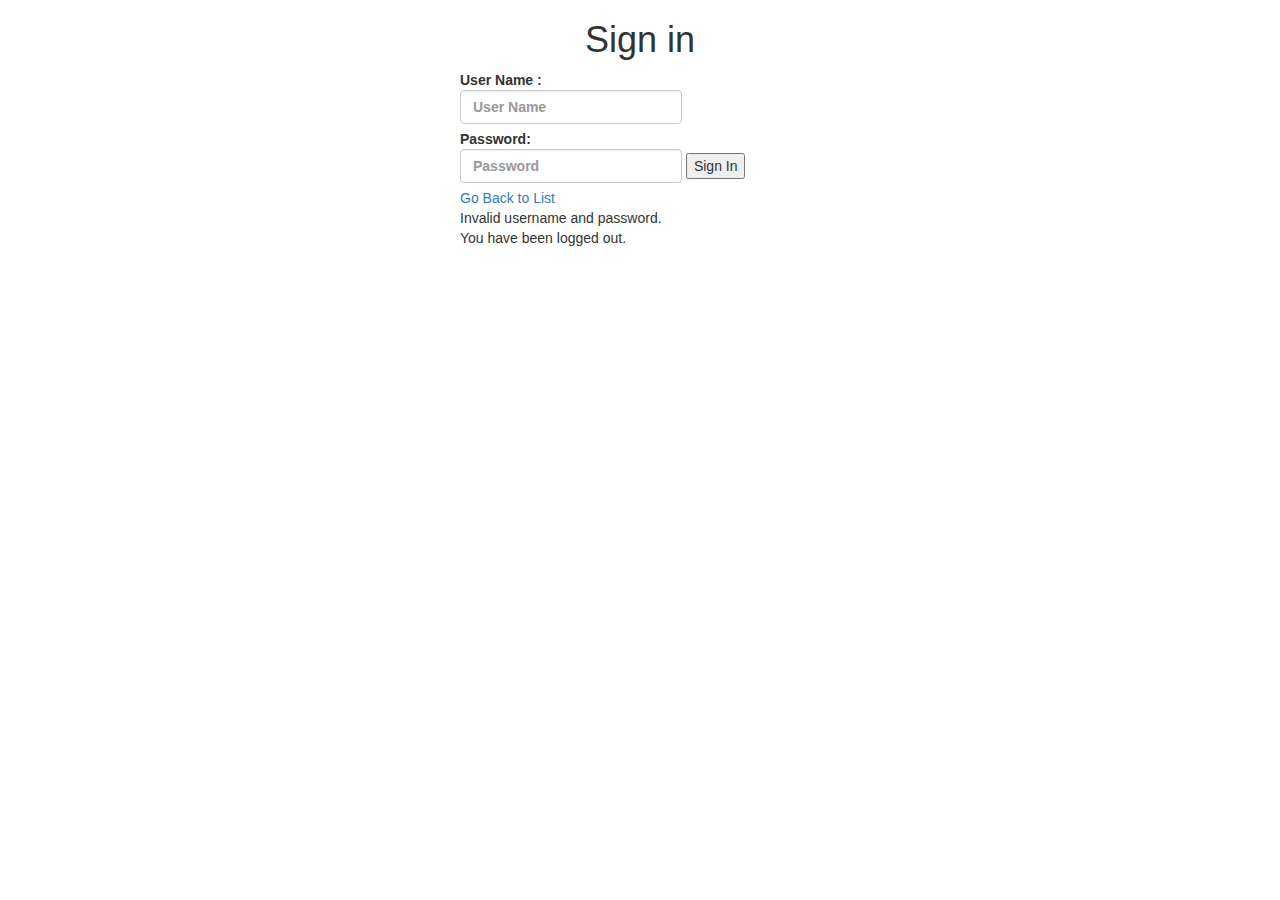
<file: src/main/resources/public/login.html>
<!DOCTYPE html>
<html xmlns="http://www.w3.org/1999/xhtml" xmlns:th="http://www.thymeleaf.org"
      xmlns:sec="http://www.thymeleaf.org/thymeleaf-extras-springsecurity3">
<head>
    <title>Spring Security Example </title>
    <link rel="stylesheet" href="//netdna.bootstrapcdn.com/bootstrap/3.0.2/css/bootstrap.css"/>
</head>
<body>
<div class="container">
    <div class="row">
        <div class="col-sm-6 col-md-4 col-md-offset-4">
            <h1 class="text-center login-title">Sign in</h1>
            <form class="form-signin" th:action="@{/login}" method="post">
                <label> User Name : <input type="text" name="username" class="form-control" placeholder="User Name" /> </label>
                <label> Password: <input type="password" class="form-control" name="password" placeholder="Password"/> </label>
                <input type="submit" value="Sign In"/>
            </form>
            <div><a href="/" class="button">Go Back to List</a></div>
            <div th:if="${param.error}">
                Invalid username and password.
            </div>
            <div th:if="${param.logout}">
                You have been logged out.
            </div>
        </div>
    </div>
</div>
</body>
</html>
</file>
